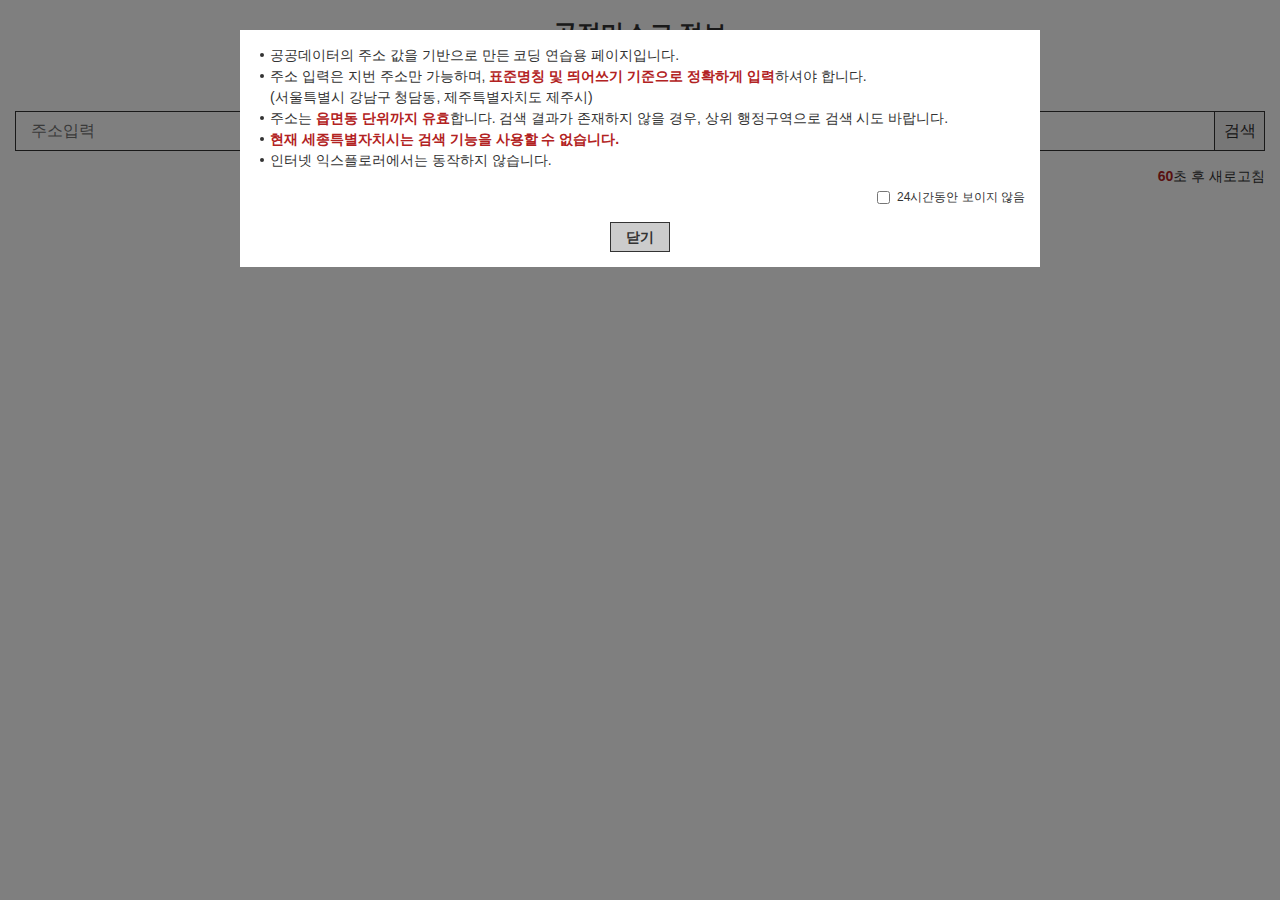
<file: index.html>
<!DOCTYPE html>
<html lang="ko">

<head>
	<meta charset="UTF-8">
	<meta name="viewport" content="width=device-width, initial-scale=1.0">
	<title>공적마스크 정보</title>
	<style>
		* {line-height:1.5em; margin:0; padding:0; box-sizing:border-box; font-family:'Helvetica Neue', 'Apple SD Gothic Neo', 'Droid Sans', 'Malgun Gothic', '맑은 고딕', Dotum, 돋움, sans-serif; font-size:100%; color:#333; list-style:none; word-break:keep-all;}
		body {padding:15px;}
		h1 {margin-bottom:15px; font-size:24px; text-align:center;}
		.menu {margin-bottom:15px; font-size:0; text-align:center;}
		.menu li {display:inline-block; border:1px solid #333;}
		.menu li:last-child {border-left:0;}
		.menu li a {display:block; line-height:2em; padding:0 15px; font-size:14px; text-decoration:none;}
		.menu li.on a {background:#ccc;}
		.popup {display:none; position:fixed; top:0; right:0; bottom:0; left:0; z-index:99; padding:30px; background:rgba(0,0,0,.5);}
		.popup.on {display:block;}
		.guide {max-width:800px; margin:0 auto; padding:15px; background:#fff; font-size:14px;}
		.guide ul {margin-bottom:15px;}
		.guide li {position:relative; padding-left:15px;}
		.guide li:before {content:''; position:absolute; top:8px; left:5px; width:4px; height:4px; border-radius:50%; background:#333;}
		.guide li em {font-weight:700; font-style:normal; color:firebrick;}
		.check {text-align:right;}
		.check input[type='checkbox'] {margin-right:3px; vertical-align:middle;}
		.check label {display:inline-block; font-size:12px; vertical-align:middle;}
		.btn_wrap {margin-top:15px; text-align:center;}
		.btn_wrap button {line-height:2em; padding:0 15px; border:1px solid #333; background:#ccc; font-weight:700; color:#333;}
		.notice {display:none; line-height:1.4em; margin-bottom:15px; padding:15px; background:darkgreen; font-size:18px; font-weight:700; color:#fff; text-align:center;}
		.notice.on {display:block;}
		caption {overflow:hidden; position:absolute; width:1px; height:1px; margin:-1px; padding:0; border:0; clip:rect(0 0 0 0);}
		form {margin-bottom:15px;}
		fieldset {border:0; font-size:0;}
		fieldset input[type='text'] {width:calc(100% - 50px); height:40px; line-height:40px; padding:0 15px; border:1px solid #333; border-radius:0; font-size:16px; -webkit-appearance:none; -moz-appearance:none; -ms-appearance:none; -o-appearance:none;}
		fieldset button {width:50px; line-height:38px; border:1px solid #333; border-left:0; background:#efefef; font-size:16px; cursor:pointer;}
		.misc {line-height:1.5em; font-size:14px; text-align:right;}
		.misc span {font-weight:700; color:firebrick;}
		.table_wrap {position:relative; margin-top:15px;}
		.table_wrap:before {content:''; display:none; position:absolute; top:0; right:0; bottom:0; left:0; background:#fff;}
		.table_wrap.on:before {display:block;}
		.table_wrap .loading {display:none; position:absolute; top:0; left:50%; width:40px; height:40px; margin-left:-25px; border:5px solid #ccc; border-top:5px solid #333; border-radius:50%; text-indent:-9999px; -webkit-animation:spin 1s linear infinite; animation:spin 1s linear infinite;}
		.table_wrap.on .loading {display:block;}
		table {width:100%; table-layout:fixed; border-top:1px solid #333; border-right:1px solid #333; background:#fff; font-size:14px; border-spacing:0; border-collapse:collapse;}
		table tr:hover {background:none;}
		table th,
		table td {padding:.5em .3em; border-bottom:1px solid #333; border-left:1px solid #333;}
		table thead th {background:azure;}
		table tr td:nth-child(n+3) {text-align:center;}
		table tr td.plenty {background:darkgreen; color:#fff;}
		table tr td.some {background:gold;}
		table tr td.few {background:firebrick; color:#fff;}
		table tr td.empty {background:#ccc;}
		table tr td.break {background:#333; color:#fff;}

		@media (max-width:1024px) {
			.popup {padding:15px;}
			.table_wrap {overflow:hidden;}
			.table_wrap:before {position:fixed;}
			.table_wrap .loading {position:fixed; top:50%; margin-top:-25px;}
			table,
			tbody,
			tr,
			th,
			td {display:block; float:left; clear:both; width:100%; border:0; text-align:left !important;}
			thead {display:none;}
			table tr {padding:15px 0; border-bottom:1px solid #333;}
			table tr:hover {background:none;}
			table tr:first-child {border-top:1px solid #333;}
			table th,
			table td {line-height:1.5em; padding:0; border:0;}
			table tr td:nth-child(1) {margin-bottom:15px; font-size:18px; font-weight:700;}
			table tr td:nth-child(3) {display:none;}
			table tr td:nth-child(4):before {content:'입고시간 : ';}
			table tr td:nth-child(5) {width:auto; margin-top:15px; padding:5px; border:1px solid #333;}
		}

		@-webkit-keyframes spin {
			to {-webkit-transform:rotate(360deg); transform:rotate(360deg);}
		}

		@keyframes spin {
			to {-webkit-transform:rotate(360deg); transform:rotate(360deg);}
		}
	</style>
</head>

<body>
	<p class="notice">수량이 충분한(100개 이상) 마스크 판매처가 확인되었습니다.</p>
	<h1>공적마스크 정보</h1>
	<ul class="menu">
		<li class="on">
			<a href="index.html">주소 검색</a>
		</li>
		<li>
			<a href="map.html">지도 검색</a>
		</li>
	</ul>
	<div class="popup">
		<div class="guide">
			<ul>
				<li>공공데이터의 주소 값을 기반으로 만든 코딩 연습용 페이지입니다.</li>
				<li>주소 입력은 지번 주소만 가능하며, <em>표준명칭 및 띄어쓰기 기준으로 정확하게 입력</em>하셔야 합니다.<br>(서울특별시 강남구 청담동, 제주특별자치도 제주시)</li>
				<li>주소는 <em>읍면동 단위까지 유효</em>합니다. 검색 결과가 존재하지 않을 경우, 상위 행정구역으로 검색 시도 바랍니다.</li>
				<li><em>현재 세종특별자치시는 검색 기능을 사용할 수 없습니다.</em></li>
				<li>인터넷 익스플로러에서는 동작하지 않습니다.</li>
			</ul>
			<div class="check">
				<input type="checkbox" id="no_popup">
				<label for="no_popup">24시간동안 보이지 않음</label>
			</div>
			<div class="btn_wrap">
				<button class="button" onclick="closePopup();">닫기</button>
			</div>
		</div>
	</div>
	<form>
		<fieldset>
			<input type="text" placeholder="주소입력">
			<button type="submit">검색</button>
		</fieldset>
	</form>
	<div class="misc">
		<p class="today" style="display:none;">출생년도 끝자리 <span class="year"></span> 구매가능</p>
		<p class="reload"><span class="timer"></span>초 후 새로고침</p>
	</div>
	<div class="table_wrap">
		<div class="loading">
			<p>로딩중입니다.</p>
		</div>
		<table>
			<caption>마스크 판매 정보</caption>
			<colgroup>
				<col style="width:200px;">
				<col>
				<col style="width:150px;">
				<col style="width:150px;">
				<col style="width:80px;">
			</colgroup>
			<thead>
				<tr>
					<th scope="col">판매처</th>
					<th scope="col">주소</th>
					<th scope="col">데이터등록시간</th>
					<th scope="col">입고시간</th>
					<th scope="col">재고</th>
				</tr>
			</thead>
			<tbody>
			</tbody>
		</table>
	</div>

	<script>
		const dataTable = document.querySelector("tbody"),
			loading = document.querySelector(".table_wrap"),
			form = document.querySelector("form"),
			input = form.querySelector("input"),
			timer = document.querySelector(".timer"),
			today = document.querySelector(".year"),
			spot = "spot";
		let count = 60,
			alertFlag = false;
		timer.innerHTML = count;

		function setCache() {
			let currentData = input.value;
			localStorage.setItem(spot, currentData);
			getData(currentData);
		};

		function getLocation() {
			form.addEventListener("submit", setCache);
		};

		function setBuyYear(today) {
			switch (today) {
				case 1:
					return "1, 6";
					break;
				case 2:
					return "2, 7";
					break;
				case 3:
					return "3, 8";
					break;
				case 4:
					return "4, 9";
					break;
				case 5:
					return "5, 0";
					break;
				default:
					return false;
					break;
			};
		};

		function getMaskStock(amount) {
			switch (amount) {
				case "plenty":
					return "100개이상";
					break;
				case "some":
					return "30~99개";
					break;
				case "few":
					return "2~29개";
					break;
				case "empty":
					return "재고없음";
					break;
				case "break":
					return "판매중지";
					break;
				default:
					return "데이터없음";
					break;
			};
		};

		function getData(location) {
			loading.classList.add('on');
			fetch(`https://8oi9s0nnth.apigw.ntruss.com/corona19-masks/v1/storesByAddr/json?address=${location}`)
				.then(response => {
					return response.json();
				})
				.then(json => {
					const data = json.stores;
					let dataMarkUp = "",
						dataTemplete;

					if (data.length) {
						for (let i = 0; i < data.length; i++) {
							if (data[i].remain_stat === "plenty") alertFlag = true;
							dataTemplete = `
								<tr>
									<td>
										<a href="https://map.kakao.com/link/map/${data[i].name},${data[i].lat},${data[i].lng}" target="_blank" title="새창열림">${data[i].name}</a>
									</td>
									<td>${data[i].addr || "데이터없음"}</td>
									<td>${data[i].created_at || "데이터없음"}</td>
									<td>${data[i].stock_at || "데이터없음"}</td>
									<td class="${data[i].remain_stat}">${getMaskStock(data[i].remain_stat)}</td>
								</tr>
							`;
							dataMarkUp += dataTemplete;
							loading.classList.remove('on');
							dataTable.innerHTML = dataMarkUp;
						};
					} else {
						dataTemplete = `
							<tr>
								<td colspan="5" style="margin:0; font-size:14px; font-weight:400; text-align:center !important;">검색결과가 존재하지 않습니다.</td>
							</tr>
						`;
						loading.classList.remove('on');
						dataTable.innerHTML = dataTemplete;
					};
					if (alertFlag) document.querySelector(".notice").classList.add('on');
				});
		};

		function getCookie(name) {
			const cookies = document.cookie.split("; ");
			for (let i in cookies) {
				if (cookies[i].search(name) !== -1) {
					return cookies[i].split("=")[1];
				};
			};
			return false;
		};

		function setCookie(name, value, expiredays) {
			let setDay = new Date();
			setDay.setDate(setDay.getDate() + expiredays);
			document.cookie = escape(name) + "=" + escape(value) + "; expires=" + setDay.toUTCString();
		};

		function closePopup() {
			if (document.querySelector("#no_popup").checked) setCookie("list", "n", 1);
			document.querySelector(".popup").classList.remove("on");
		};

		(function init() {
			setTimeout(() => {
				location.reload();
			}, 1000 * count);
			setInterval(() => {
				count--;
				timer.innerText = count;
			}, 1000);

			let day = new Date().getDay(),
				currentSpot = localStorage.getItem(spot);

			if (getCookie("list") !== "n") document.querySelector(".popup").classList.add("on");
			input.value = currentSpot || "";
			today.innerText = setBuyYear(day) || "상관없이 모두";
			currentSpot = getData(currentSpot) || getLocation();
		})();
	</script>
</body>

</html>
</file>
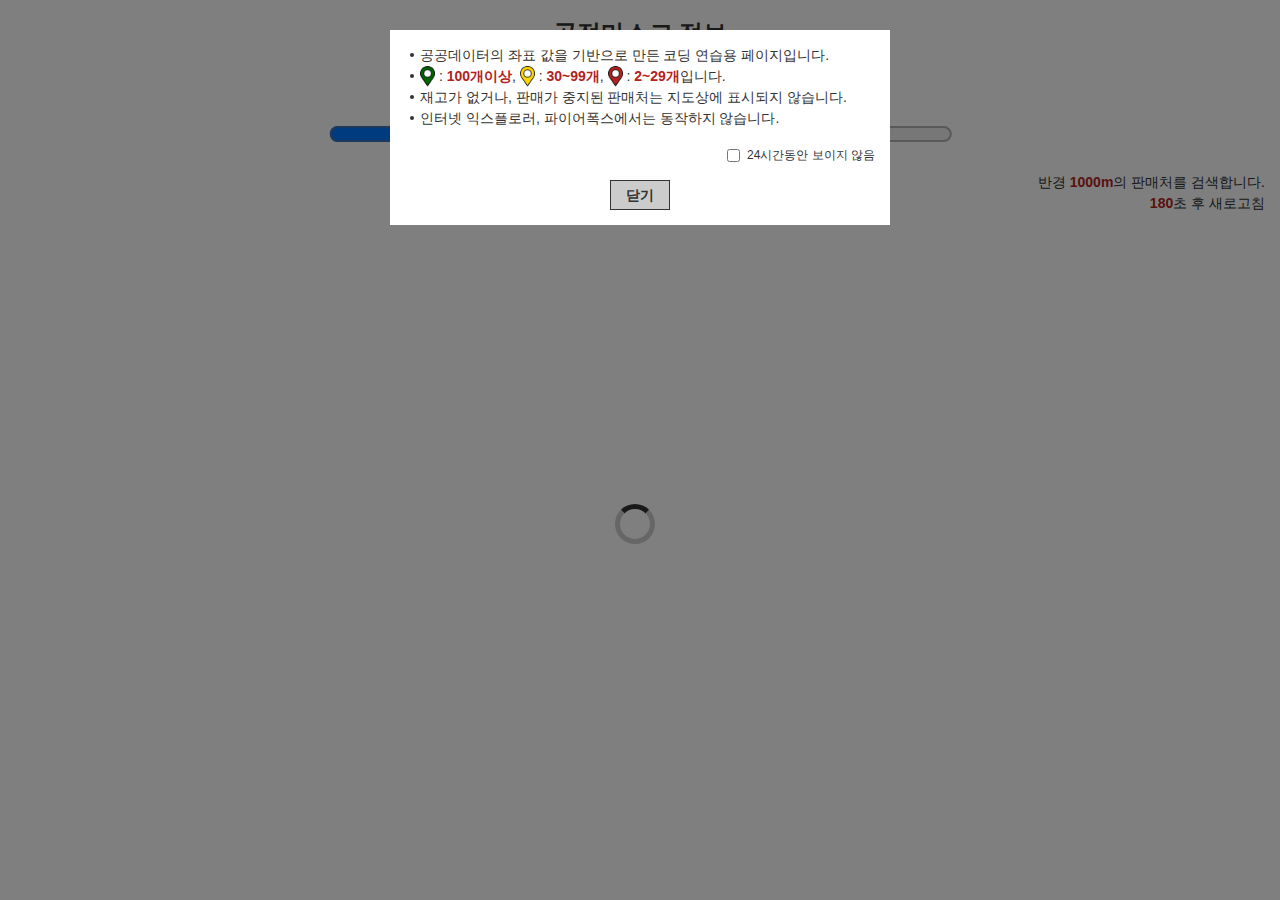
<file: map.html>
<!DOCTYPE html>
<html lang="ko">

<head>
	<meta charset="UTF-8">
	<meta name="viewport" content="width=device-width, initial-scale=1.0">
	<title>공적마스크 정보</title>
	<style>
		* {line-height:1.5em; margin:0; padding:0; box-sizing:border-box; font-family:'Helvetica Neue', 'Apple SD Gothic Neo', 'Droid Sans', 'Malgun Gothic', '맑은 고딕', Dotum, 돋움, sans-serif; font-size:100%; color:#333; list-style:none; word-break:keep-all;}
		body {padding:15px;}
		h1 {margin-bottom:15px; font-size:24px; text-align:center;}
		.menu {margin-bottom:30px; font-size:0; text-align:center;}
		.menu li {display:inline-block; border:1px solid #333;}
		.menu li:last-child {border-left:0;}
		.menu li a {display:block; line-height:2em; padding:0 15px; font-size:14px; text-decoration:none;}
		.menu li.on a {background:#ccc;}
		.popup {display:none; position:fixed; top:0; right:0; bottom:0; left:0; z-index:99; padding:30px; background:rgba(0,0,0,.5);}
		.popup.on {display:block;}
		.guide {max-width:500px; margin:0 auto; padding:15px; background:#fff; font-size:14px;}
		.guide ul {margin-bottom:15px;}
		.guide li {position:relative; padding-left:15px;}
		.guide li:before {content:''; position:absolute; top:8px; left:5px; width:4px; height:4px; border-radius:50%; background:#333;}
		.guide li em {font-weight:700; font-style:normal; color:firebrick;}
		.guide li img {height:21px; vertical-align:top;}
		.check {text-align:right;}
		.check input[type='checkbox'] {margin-right:3px; vertical-align:middle;}
		.check label {display:inline-block; font-size:12px; vertical-align:middle;}
		.btn_wrap {margin-top:15px; text-align:center;}
		.btn_wrap button {line-height:2em; padding:0 15px; border:1px solid #333; background:#ccc; font-weight:700; color:#333;}
		input[type='range'] {display:block; width:25%; margin:0 auto; transform:scale(2);}
		.misc {margin-top:30px; font-size:14px; text-align:right;}
		.misc span {font-weight:700; color:firebrick;}
		#map {position:relative; width:100%; height:600px; min-height:300px; max-height:calc(100vh - 300px); margin-top:15px;}
		#map:before {content:''; display:none; position:absolute; top:0; right:0; bottom:0; left:0; z-index:2; background:#fff;}
		#map.on:before,
		#map.out:before {display:block;}
		#map .loading {display:none; position:absolute; top:50%; left:50%; z-index:3; width:40px; height:40px; margin:-25px 0 0 -25px; border:5px solid #ccc; border-top:5px solid #333; border-radius:50%; text-indent:-9999px; -webkit-animation:spin 1s linear infinite; animation:spin 1s linear infinite;}
		#map.on .loading {display:block;}
		#map .no_result {display:none; position:relative; z-index:2; font-size:14px; text-align:center;}
		#map.out .no_result {display:block;}
		.info {margin-top:-55px; padding:0 3px; border:1px solid #000; border-radius:3px; background:#fff;}
		.info a {display:block; line-height:1.5em; font-size:14px; text-decoration:none;}

		@media (max-width:1024px) {
			.popup {padding:15px;}
			input[type='range'] {width:40%;}
			#map {height:calc(100vw - 30px); min-height:0; max-height:100%;}
		}

		@-webkit-keyframes spin {
			to {-webkit-transform: rotate(360deg); transform: rotate(360deg);}
		}

		@keyframes spin {
			to {-webkit-transform: rotate(360deg); transform: rotate(360deg);}
		}
	</style>
</head>

<body>

	<h1>공적마스크 정보</h1>
	<ul class="menu">
		<li>
			<a href="index.html">주소 검색</a>
		</li>
		<li class="on">
			<a href="map.html">지도 검색</a>
		</li>
	</ul>
	<div class="popup">
		<div class="guide">
			<ul>
				<li>공공데이터의 좌표 값을 기반으로 만든 코딩 연습용 페이지입니다.</li>
				<li>
					<img src="img/ico_plenty.png" alt=""> : <em>100개이상</em>,
					<img src="img/ico_some.png" alt=""> : <em>30~99개</em>,
					<img src="img/ico_few.png" alt=""> : <em>2~29개</em>입니다.
				</li>
				<li>재고가 없거나, 판매가 중지된 판매처는 지도상에 표시되지 않습니다.</li>
				<li>인터넷 익스플로러, 파이어폭스에서는 동작하지 않습니다.</li>
			</ul>
			<div class="check">
				<input type="checkbox" id="no_popup">
				<label for="no_popup">24시간동안 보이지 않음</label>
			</div>
			<div class="btn_wrap">
				<button class="button" onclick="closePopup();">닫기</button>
			</div>
		</div>
	</div>
	<input type="range" min="0" max="5000" value="1000" step="200" id="range">
	<div class="misc">
		<p class="cmt">반경 <span id="distance">1000m</span>의 판매처를 검색합니다.</p>
		<p class="today" style="display:none;">출생년도 끝자리 <span class="year"></span> 구매가능</p>
		<p class="reload"><span class="timer"></span>초 후 새로고침</p>
	</div>
	<div id="map" class="on">
		<div class="loading">
			<p>로딩중입니다.</p>
		</div>
		<div class="no_result">
			<p>범위 내 판매처가 존재하지 않습니다.</p>
		</div>
	</div>

	<script src="//dapi.kakao.com/v2/maps/sdk.js?appkey=f164c351143842dcf294f0d038f8e54c"></script>
	<script>

		const rangeBar = document.querySelector("#range"),
			loading = document.querySelector("#map"),
			today = document.querySelector(".year"),
			timer = document.querySelector(".timer");
		let range = 1000,
			count = 180;
		timer.innerHTML = count;

		rangeBar.addEventListener("change", function () {
			document.querySelector("#distance").innerText = this.value + 'm';
			getLocation(this.value);
		});

		function getLocation(dist) {
			dist = dist || rangeBar.value;
			if (navigator.geolocation) {
				navigator.geolocation.getCurrentPosition(position => {
					getData(position.coords.latitude, position.coords.longitude, dist)
				}, error => {
					console.error(error);
				}, {
					enableHighAccuracy: false,
					maximumAge: 0,
					timeout: Infinity
				});
			} else {
				alert('GPS를 지원하지 않는 환경에서는 사용할 수 없습니다.');
			};
		};

		function setBuyYear(today) {
			switch (today) {
				case 1:
					return "1, 6";
					break;
				case 2:
					return "2, 7";
					break;
				case 3:
					return "3, 8";
					break;
				case 4:
					return "4, 9";
					break;
				case 5:
					return "5, 0";
					break;
				default:
					return false;
					break;
			};
		};

		function getData(lat, lng, dist) {
			loading.classList.remove('out')
			loading.classList.add('on');
			fetch(`https://8oi9s0nnth.apigw.ntruss.com/corona19-masks/v1/storesByGeo/json?lat=${lat}&lng=${lng}&m=${dist}`)
				.then(response => {
					return response.json();
				})
				.then(json => {
					const data = json.stores;
					mapDraw(lat, lng, dist, data);
				});
		};

		function mapDraw(lat, lng, dist, data) {
			const container = document.getElementById('map'),
				map = new kakao.maps.Map(container, { center: new kakao.maps.LatLng(lat, lng), level: 4 }),
				few = 'img/ico_few.png',
				some = 'img/ico_some.png',
				plenty = 'img/ico_plenty.png',
				human = 'img/ico_user.png',
				imageSize = new kakao.maps.Size(20, 28),
				imageOption = { offset: new kakao.maps.Point(10, 28) },
				noStock = ["empty", "break", null, undefined];
			let imageSrc = "",
				markerCnt = 0;

			for (let i = 0; i < data.length; i++) {
				if (noStock.includes(data[i].remain_stat)) continue;
				switch (data[i].remain_stat) {
					case "plenty":
						imageSrc = plenty;
						break;
					case "some":
						imageSrc = some;
						break;
					case "few":
						imageSrc = few;
						break;
				};

				const markerImage = new kakao.maps.MarkerImage(imageSrc, imageSize, imageOption),
					markerPosition = new kakao.maps.LatLng(data[i].lat, data[i].lng),
					marker = new kakao.maps.Marker({
						position: markerPosition,
						image: markerImage
					}),
					content = `
						<div class="info">
							<a href="https://map.kakao.com/link/map/${data[i].name},${data[i].lat},${data[i].lng}" target="_blank">
								${data[i].name}
							</a>
						</div>
					`,
					customOverlay = new kakao.maps.CustomOverlay({
						map: map,
						position: markerPosition,
						content: content,
						yAnchor: 1
					});

				marker.setMap(map);
				markerCnt += 1;

			};

			const circle = new kakao.maps.Circle({
				map: map,
				center: new kakao.maps.LatLng(lat, lng),
				radius: dist,
				strokeWeight: 0,
				strokeColor: '#000',
				strokeOpacity: 0,
				strokeStyle: 'solid',
				fillColor: 'steelblue',
				fillOpacity: .25
			});

			const userImage = new kakao.maps.MarkerImage(human, imageSize, imageOption),
				userPosition = new kakao.maps.LatLng(lat, lng),
				user = new kakao.maps.Marker({
					position: userPosition,
					image: userImage
				});

			user.setMap(map);

			if (!markerCnt) loading.classList.add('out');
			loading.classList.remove('on');
		};

		function getCookie(name) {
			const cookies = document.cookie.split("; ");
			for (let i in cookies) {
				if (cookies[i].search(name) !== -1) {
					return cookies[i].split("=")[1];
				};
			};
			return false;
		};

		function setCookie(name, value, expiredays) {
			let setDay = new Date();
			setDay.setDate(setDay.getDate() + expiredays);
			document.cookie = escape(name) + "=" + escape(value) + "; expires=" + setDay.toUTCString();
		};

		function closePopup() {
			if (document.querySelector("#no_popup").checked) setCookie("map", "n", 1);
			document.querySelector(".popup").classList.remove("on");
		};

		(function init() {
			setTimeout(() => {
				location.reload();
			}, 1000 * count);
			setInterval(() => {
				count--;
				timer.innerText = count;
			}, 1000);

			let day = new Date().getDay();

			if (getCookie("map") !== "n") document.querySelector(".popup").classList.add("on");
			today.innerText = setBuyYear(day) || "상관없이 모두";
			getLocation();
		})();

	</script>
</body>

</html>
</file>
